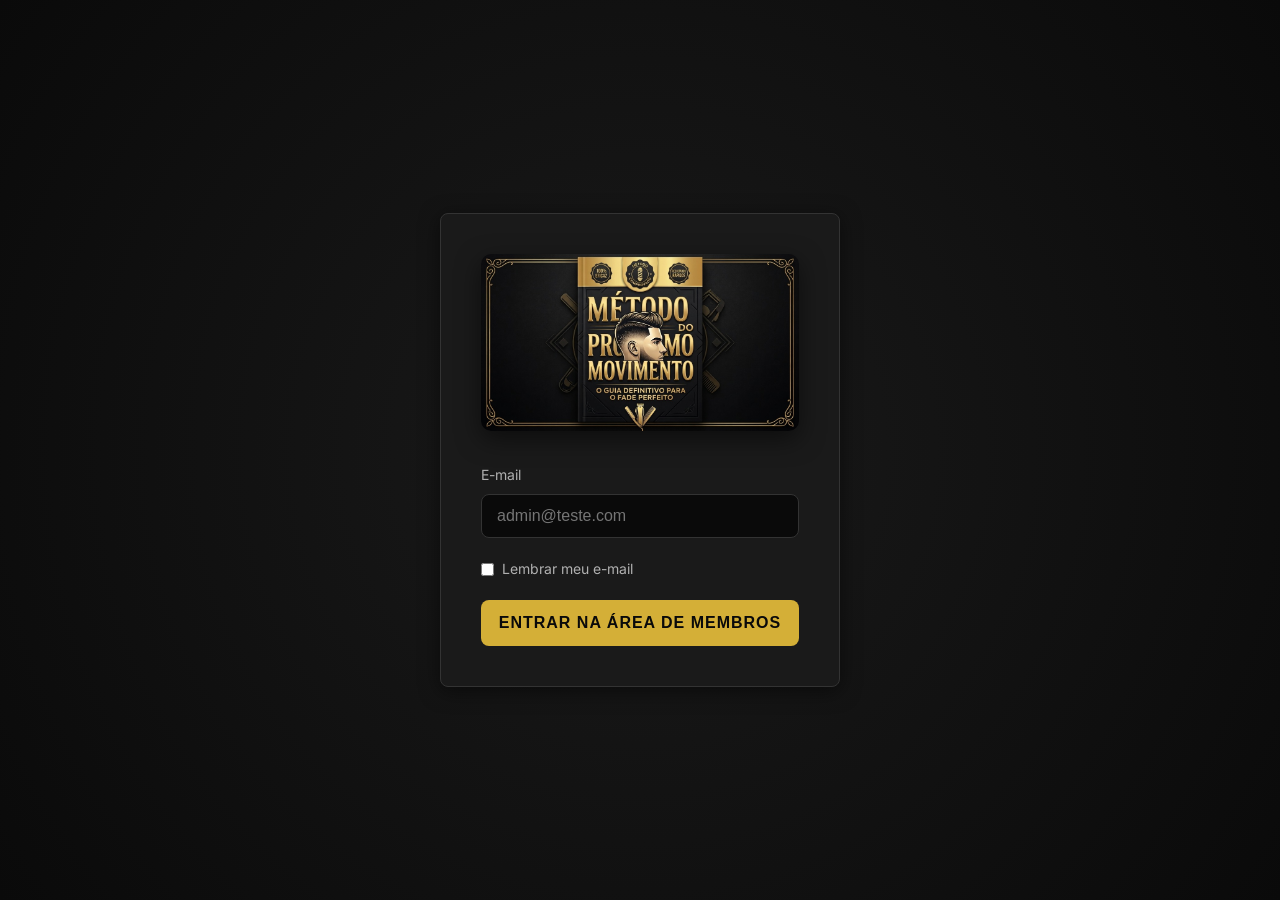
<file: index.html>
<!DOCTYPE html>
<html lang="pt-BR">
<head>
    <meta charset="UTF-8">
    <meta name="viewport" content="width=device-width, initial-scale=1.0">
    <title>Login - Membros Barber</title>
    <link href="https://fonts.googleapis.com/css2?family=Inter:wght@400;500;600;700&display=swap" rel="stylesheet">
    <link rel="stylesheet" href="css/variables.css">
    <link rel="stylesheet" href="css/login.css">
    <!-- Microsoft Clarity -->
    <script type="text/javascript">
        (function(c,l,a,r,i,t,y){
            c[a]=c[a]||function(){(c[a].q=c[a].q||[]).push(arguments)};
            t=l.createElement(r);t.async=1;t.src="https://www.clarity.ms/tag/"+i;
            y=l.getElementsByTagName(r)[0];y.parentNode.insertBefore(t,y);
        })(window, document, "clarity", "script", "yesfmi4kra");
    </script>
</head>
<body>
    <div class="login-container">
        <div class="login-box">
            <div class="login-logo" style="text-align: center; margin-bottom: 25px;">
                <img src="assets/capa.jpg" alt="Capa Membros Barber" style="max-width: 100%; max-height: 250px; object-fit: contain; border-radius: 10px; box-shadow: 0 8px 25px rgba(0,0,0,0.5);">
            </div>
            
            <div id="errorMessage" class="error-message">
                E-mail não cadastrado.
            </div>

            <form id="loginForm">
                <div class="form-group">
                    <label for="email">E-mail</label>
                    <input type="email" id="email" required placeholder="admin@teste.com">
                </div>
                
                <div class="form-options" style="margin-bottom: 20px;">
                    <label class="checkbox-group">
                        <input type="checkbox" id="rememberMe">
                        <span style="color: var(--color-text-secondary);">Lembrar meu e-mail</span>
                    </label>
                </div>
                
                <button type="submit" class="btn-primary">Entrar na Área de Membros</button>
            </form>
        </div>
    </div>

    <script src="js/auth.js"></script>
</body>
</html>
</file>
<file: css/variables.css>
:root {
  --color-primary: #D4AF37;
  --color-secondary: #B8860B;
  --color-accent: #F9E596;
  --color-bg-primary: #0A0A0A;
  --color-bg-secondary: #1A1A1A;
  --color-bg-card: #1A1A1A;
  --color-text-primary: #F5F5F5;
  --color-text-secondary: #B0B0B0;
  --color-border: #333333;
  --color-success: #00C853;
  --color-warning: #FFB300;
  --color-error: #FF3D00;
  --border-radius: 8px;
  --shadow-card: 0 4px 20px rgba(0,0,0,0.5);
  --transition: all 0.3s ease;
  --font-main: 'Inter', sans-serif;
}

* {
  margin: 0;
  padding: 0;
  box-sizing: border-box;
}

body {
  background-color: var(--color-bg-primary);
  color: var(--color-text-primary);
  font-family: var(--font-main);
  line-height: 1.6;
  -webkit-font-smoothing: antialiased;
}

a {
  text-decoration: none;
  color: var(--color-primary);
  transition: var(--transition);
}

a:hover {
  color: var(--color-accent);
}
</file>
<file: css/login.css>
.login-container {
  display: flex;
  justify-content: center;
  align-items: center;
  min-height: 100vh;
  padding: 20px;
  background: radial-gradient(circle at center, var(--color-bg-secondary) 0%, var(--color-bg-primary) 100%);
}

.login-box {
  background-color: var(--color-bg-card);
  padding: 40px;
  border-radius: var(--border-radius);
  box-shadow: var(--shadow-card);
  width: 100%;
  max-width: 400px;
  border: 1px solid var(--color-border);
}

.login-logo {
  text-align: center;
  margin-bottom: 30px;
}

.login-logo h1 {
  color: var(--color-primary);
  font-size: 28px;
  text-transform: uppercase;
  letter-spacing: 2px;
}

.form-group {
  margin-bottom: 20px;
}

.form-group label {
  display: block;
  margin-bottom: 8px;
  color: var(--color-text-secondary);
  font-size: 14px;
}

.form-group input {
  width: 100%;
  padding: 12px 15px;
  background-color: var(--color-bg-primary);
  border: 1px solid var(--color-border);
  border-radius: var(--border-radius);
  color: var(--color-text-primary);
  font-size: 16px;
  transition: var(--transition);
}

.form-group input:focus {
  outline: none;
  border-color: var(--color-primary);
  box-shadow: 0 0 0 2px rgba(212, 175, 55, 0.2);
}

.form-options {
  display: flex;
  justify-content: space-between;
  align-items: center;
  margin-bottom: 24px;
  font-size: 14px;
}

.checkbox-group {
  display: flex;
  align-items: center;
  gap: 8px;
}

.checkbox-group input {
  accent-color: var(--color-primary);
}

.btn-primary {
  width: 100%;
  padding: 14px;
  background-color: var(--color-primary);
  color: var(--color-bg-primary);
  border: none;
  border-radius: var(--border-radius);
  font-size: 16px;
  font-weight: 600;
  cursor: pointer;
  transition: var(--transition);
  text-transform: uppercase;
  letter-spacing: 1px;
}

.btn-primary:hover {
  background-color: var(--color-accent);
  transform: translateY(-2px);
}

.error-message {
  color: var(--color-error);
  font-size: 14px;
  margin-bottom: 15px;
  text-align: center;
  display: none;
}

.error-message.visible {
  display: block;
}
</file>
